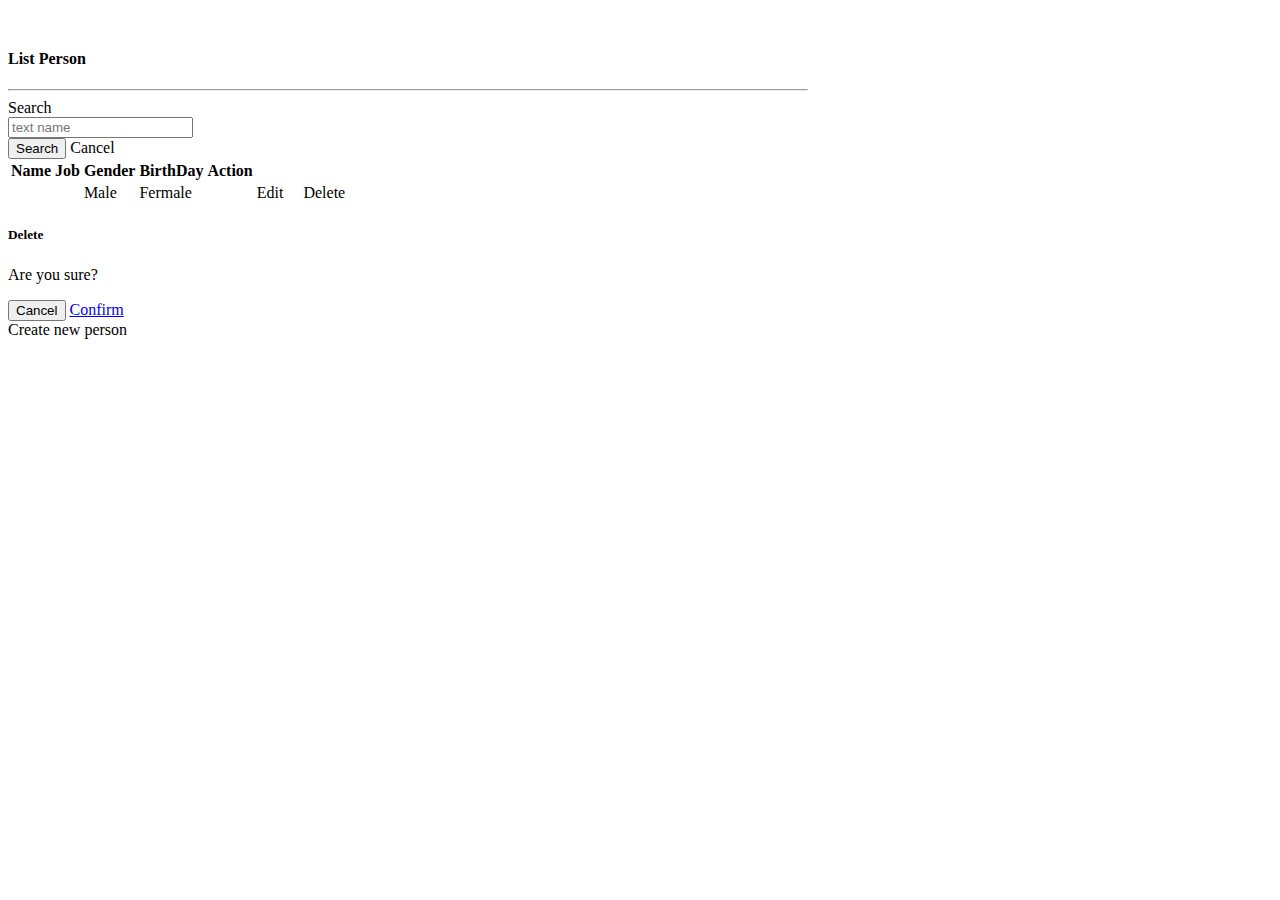
<file: YAPW.Java.API/src/main/resources/templates/index.html>
<!DOCTYPE HTML>
<html xmlns:th="http://www.thymeleaf.org">
<head>
	<title>List Person Web</title>
	<meta charset="utf-8">
	<meta name="viewport" content="width=device-width, initial-scale=1, shrink-to-fit=no">
	<meta http-equiv="X-UA-Compatible" content="IE=edge,chrome=1" />
	<meta name="description" content="Aplicacion Web" />
	<meta name="keywords" content="Aplicacion Web, Sitio Web, Spring Boot" />
	<meta name="author" content="Alex Daniel Cabello Leon" />
	<meta name="copyright" content="adanyc" />
	<meta name="robots" content="all, index, follow" />
	<meta http-equiv="cache-control" content="no-cache" />
	<meta http-equiv="pragma" content="no-cache" />
	<meta name="title" content="Aplicaion Web" />
	<meta name="distribution" content="Global" />
	<link rel="stylesheet" th:href="@{/js/libs/bootstrap/css/bootstrap.min.css}" />
</head>
<body>
	<div class="container" style="margin-top: 50px;max-width: 800px;">
		<h4>List Person</h4>
		<hr/>
		<form id="frm_generico" action="#" method="post" th:action="@{/search}">
			<div class="card">		
				<div class="card-body">
					<div class="form-group form-row mb-0">
						<label class="col-form-label col-md-2">Search</label>
						<div class="col-md-6">
							<input type="text" name="name" id="name" class="form-control" th:value="${name}" placeholder="text name"/>
						</div>
						<div class="col-md-4">
							<button type="submit" class="btn btn-primary">Search</button>
							<a th:href="@{/}" class="btn btn-danger">Cancel</a>
						</div>						
					</div>
				</div>
			</div>
		</form>
		<table class="table">
            <thead>
                <th>Name</th>
                <th>Job</th>
                <th>Gender</th>
                <th>BirthDay</th>
                <th>Action</th>
            </thead>
            <tbody>
                <tr th:each="person,iter:${list}">
                    <td th:text="${person.name}"></td>
                    <td th:text="${person.job}"></td>
                    <td th:if="${person.gender}">Male</td>
                    <td th:unless="${person.gender}">Fermale</td>
                    <td th:text="${person.birthDay}"></td>
                    <td>
                        <span>
                            <a th:href="@{/iniEdit/{name}(name=${person.name})}">Edit</a>
                        </span>&nbsp; &nbsp;
                        <span>
                            <a th:href="@{/delete/{id}(id=${person.id})}">Delete</a>
                        </span>
                    </td>    
                </tr>
            </tbody>
        </table>
		
		<!-- Eliminar -->
		<div class="modal fade" id="modalEliminar" tabindex="-1" role="dialog" aria-hidden="true" data-backdrop="static" data-keyboard="false">
			  <div class="modal-dialog" role="document">
			    <div class="modal-content">
			      <div class="modal-header">
			        <h5 class="modal-title">Delete</h5>
			      </div>
			      <div class="modal-body">
			        <p>Are you sure?</p>
			      </div>
			      <div class="modal-footer">
			        <button type="button" class="btn btn-secondary" data-dismiss="modal">Cancel</button>
			        <a href="#" class="btn btn-danger" id="btnEliminar">Confirm</a>
			      </div>
			    </div>
			  </div>
		</div>
		
		<div class="row">
			<div class="col-md-3 offset-md-9">
				<a th:href="@{/inAdd}" class="btn btn-primary btn-block">Create new person</a>
			</div>
		</div>		
	</div>	
	

	<!-- JavaScript -->
	<script type="text/javascript" th:src="@{/js/libs/jquery/jquery-3.3.1.slim.min.js}"></script>
	<script type="text/javascript" th:src="@{/js/libs/popper/popper.min.js}"></script>
	<script type="text/javascript" th:src="@{/js/libs/bootstrap/js/bootstrap.min.js}"></script>
	<script type="text/javascript" th:src="@{/js/funciones/jsSolicitud.js}"></script>
</body>
</html>
</file>
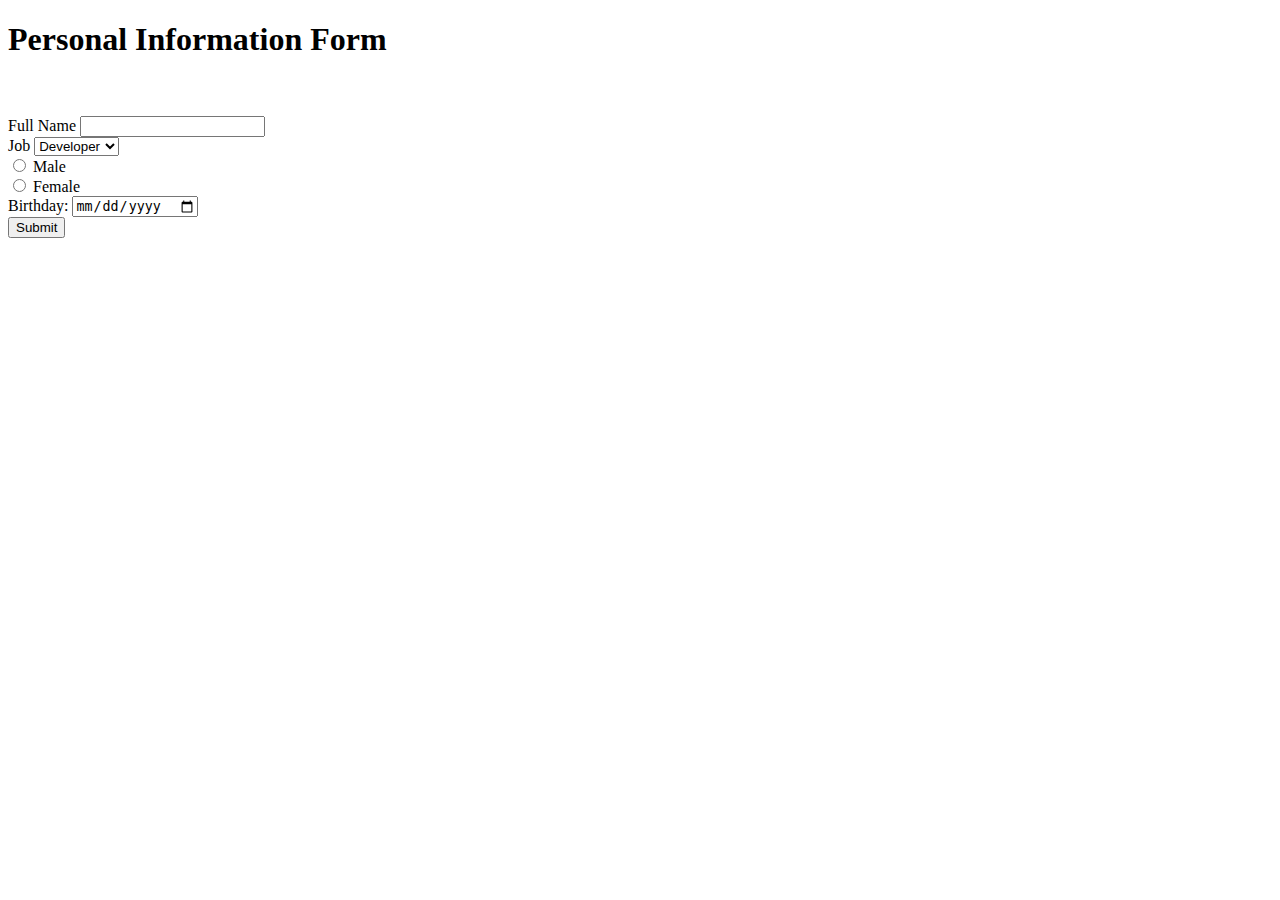
<file: YAPW.Java.API/src/main/resources/templates/form.html>
<!DOCTYPE html>
<head th:replace="home::Heading"></head>
<body>
    <div class="container">
        <h1 class="text-center">Personal Information Form</h1>
        <form th:action="@{/inAdd}" method="POST" th:object="${list}">
            <input type="hidden" placeholder="id" th:field="*{id}"/><br><br>
            <div class="form-group">
                <label for="name">  Full Name </label>
                <input type="text" name="name" id="name" th:field="*{name}">
            </div>
            <div class="form-group">
                <label for="job">Job      </label>
                <select name="job" id="job" th:field="*{job}">
                    <option value="Developer">Developer</option>
                    <option value="Banker">Banker</option>
                    <option value="Taxi Driver">Taxi Driver</option>
                </select>
            </div>
            <div class="form-check form-check-inline">
                <input class="form-check-input" type="radio" name="gender" id="male" th:value="true" th:field="*{gender}">
                <label class="form-check-label" for="male">Male</label>
            </div>
            <div class="form-check form-check-inline">
                <input class="form-check-input" type="radio" name="gender" id="female" th:value="false" th:field="*{gender}">
                <label class="form-check-label" for="female">Female</label>
            </div>

            <div class="form-group my-3">
                <label for="birthday">Birthday:</label>
                <input type="date" id="birthday" name="birthDay" th:field="*{birthDay}">   
            </div>

            <div class="form-group">
                <button type="submit">Submit</button>
            </div>
        
        </form>
    </div>
</body>
</html>
</file>
